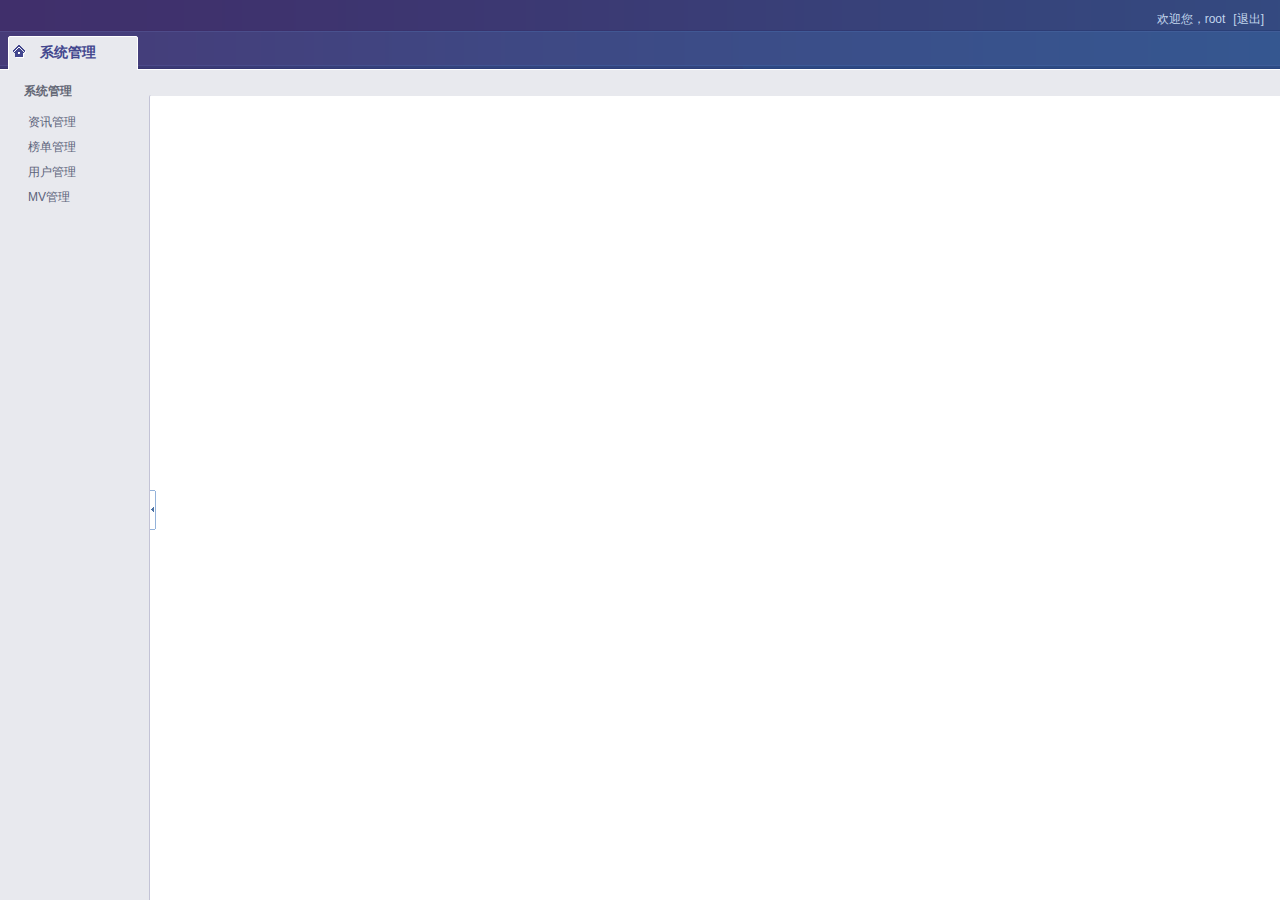
<file: target/m2e-wtp/web-resources/sys/index.html>
<!DOCTYPE HTML>
<html>
<head>
    <title>后台管理系统</title>
    <meta http-equiv="Content-Type" content="text/html; charset=utf-8" />
    <link href="assets/css/dpl-min.css" rel="stylesheet" type="text/css" />
    <link href="assets/css/bui-min.css" rel="stylesheet" type="text/css" />
    <link href="assets/css/main-min.css" rel="stylesheet" type="text/css" />
</head>
<body>

<div class="header">

    <div class="dl-title">
        <!--<img src="/chinapost/Public/assets/img/top.png">-->
    </div>

    <div class="dl-log">欢迎您，<span class="dl-log-user">root</span><a href="/chinapost/index.php?m=Public&a=logout" title="退出系统" class="dl-log-quit">[退出]</a>
    </div>
</div>
<div class="content">
    <div class="dl-main-nav">
        <div class="dl-inform"><div class="dl-inform-title"><s class="dl-inform-icon dl-up"></s></div></div>
        <ul id="J_Nav"  class="nav-list ks-clear">
            <li class="nav-item dl-selected"><div class="nav-item-inner nav-home">系统管理</div></li>		

        </ul>
    </div>
    <ul id="J_NavContent" class="dl-tab-conten">

    </ul>
</div>
<script type="text/javascript" src="assets/js/jquery-1.8.1.min.js"></script>
<script type="text/javascript" src="assets/js/bui-min.js"></script>
<script type="text/javascript" src="assets/js/common/main-min.js"></script>
<script type="text/javascript" src="assets/js/config-min.js"></script>
<script>
    BUI.use('common/main',function(){
        var config = [{id:'1',menu:[{text:'系统管理',items:[{id:'12',text:'资讯管理',href:'Node/index.html'},{id:'3',text:'榜单管理',href:'Role/index.html'},{id:'4',text:'用户管理',href:'UserServlet?type=list'},{id:'6',text:'MV管理',href:'Menu/index.html'}]}]},{id:'7',homePage : '9',menu:[{text:'业务管理',items:[{id:'9',text:'查询业务',href:'Node/index.html'}]}]}];
        new PageUtil.MainPage({
            modulesConfig : config
        });
    });
</script>
</body>
</html>
</file>
<file: target/m2e-wtp/web-resources/sys/assets/css/bui-min.css>
.clearfix{*zoom:1;}.clearfix:before,.clearfix:after{display:table;content:"";}.clearfix:after{clear:both;}.hide-text{overflow:hidden;text-indent:100%;white-space:nowrap;}.input-block-level{display:block;width:100%;min-height:28px;-webkit-box-sizing:border-box;-moz-box-sizing:border-box;-ms-box-sizing:border-box;box-sizing:border-box;}.bui-menu{list-style:none;margin:0;}.bui-menu .bui-menu-item{cursor:pointer;}.bui-side-menu{height:100%;text-align:left;overflow-y:auto;overflow-x:hidden;padding:0 3px;}.bui-side-menu .bui-menu-title,.bui-side-menu .bui-menu-title s,.bui-side-menu .menu-second a,.bui-side-menu .menu-second em{background:url("http://img04.taobaocdn.com/tps/i4/T1GgTxXm4qXXaGyjny-500-188.png") -9999px -9999px no-repeat;}.bui-side-menu a{color:#5c637b;outline:none;}.bui-side-menu a:hover{color:#414da7;text-decoration:none;}.bui-side-menu a:active{color:#5c637b;}.bui-side-menu .bui-menu-item-collapsed .bui-menu{display:none;}.bui-side-menu .bui-menu-item-collapsed .bui-menu-title s{background-position:0 -30px;}.bui-side-menu .menu-second{padding-top:1px;outline:0;}.bui-side-menu .menu-second .bui-menu{margin-top:5px;}.bui-side-menu .menu-second .bui-menu-item{outline:0;line-height:20px;}.bui-side-menu .menu-second .bui-menu-item a{height:20px;text-indent:24px;overflow:hidden;margin-bottom:5px;display:block;}.bui-side-menu .menu-second .bui-menu-item a em{display:block;margin:0 1px;font-style:normal;text-align:left;overflow:hidden;height:19px;line-height:22px;cursor:pointer;_line-height:20px;}.bui-side-menu .menu-second .bui-menu-item-selected a{color:#fff;background-position:0 -130px;}.bui-side-menu .menu-second .bui-menu-item-selected a em{background-position:right -100px;}.bui-side-menu .bui-menu-title-text{float:left;overflow:hidden;height:14px;line-height:14px;display:block;_margin-top:-2px;}.bui-side-menu .bui-menu-title{margin:0 1px;background-position:0 15px;height:17px;color:#636775;font-weight:bold;overflow:hidden;line-height:25px;vertical-align:middle;padding:8px 0 5px 5px;}.bui-side-menu .bui-menu-title s{width:10px;height:10px;overflow:hidden;display:block;float:left;margin-right:5px;margin-top:1px;background-position:0 -71px;}.bui-pop-menu{border:1px solid #c3c3d6;background-color:#fff;padding:2px 0;}.bui-pop-menu .bui-menu-item{padding:3px 15px;}.bui-pop-menu .bui-menu-item-hover{background-color:#36c;color:#fff;}.bui-context-menu{position:absolute;border:1px solid #c3c3d6;background-color:#e8e9ef;padding:2px;z-index:1100;background:url("http://img04.taobaocdn.com/tps/i4/T1J_T4XjRfXXaZ8J6X-2-340.gif") repeat-y 28px 0 #e8e9ef;}.bui-context-menu .bui-menu-item{white-space:nowrap;overflow:hidden;position:relative;padding:0;}.bui-context-menu .bui-menu-item .x-caret{position:absolute;right:10px;top:10px;}.bui-context-menu .bui-menu-item-sparator{border-top:1px solid #c3c3d6;height:1px;background-color:white;margin-left:27px;}.bui-context-menu .bui-menu-item-link{cursor:default;display:block;*zoom:1;width:134px;height:24px;margin:1px;padding:0 2px;text-decoration:none;border:1px solid transparent;_border-color:tomato;_filter:chroma(color=#ff6347);}.bui-context-menu .bui-menu-item-icon{display:inline-block;*display:inline;*zoom:1;width:16px;height:16px;margin:0 11px 0 2px;border:0 solid white;}.bui-context-menu .bui-menu-item-hover{background-color:#e8e9ef;}.bui-context-menu .bui-menu-item-open .bui-menu-item-link,.bui-context-menu .bui-menu-item-hover .bui-menu-item-link{background-color:#E0E6FC;border:1px solid #A9B9F5;-webkit-border-radius:2px;-moz-border-radius:2px;border-radius:2px;cursor:pointer;overflow:hidden;}.bui-context-menu .bui-menu-item-text{color:#333;font-size:11px;_font-size:12px;line-height:20px;*zoom:1;}.bui-context-menu .bui-menu-item-disabled{outline:none;}.bui-context-menu .bui-menu-item-disabled .bui-menu-item-text{color:#999;}.bui-context-menu .bui-menu-item-disabled .bui-menu-item-icon{opacity:.5;filter:alpha(opacity=50);}.button-tabs .bui-tab-item-selected{color:#fff;font-weight:bold;background-color:#6c8ffc;background-image:-moz-linear-gradient(top,#6c9dfc,#6c79fc);background-image:-ms-linear-gradient(top,#6c9dfc,#6c79fc);background-image:-webkit-gradient(linear,0 0,0 100%,from(#6c9dfc),to(#6c79fc));background-image:-webkit-linear-gradient(top,#6c9dfc,#6c79fc);background-image:-o-linear-gradient(top,#6c9dfc,#6c79fc);background-image:linear-gradient(top,#6c9dfc,#6c79fc);background-repeat:repeat-x;filter:progid:DXImageTransform.Microsoft.gradient(startColorstr='#6c9dfc',endColorstr='#6c79fc',GradientType=0);border-color:#6c79fc #6c79fc #2135fa;border-color:rgba(0,0,0,0.1) rgba(0,0,0,0.1) rgba(0,0,0,0.25);border:1px solid #5984de;}.button-tabs .bui-tab-item-selected:hover,.button-tabs .bui-tab-item-selected:active,.button-tabs .bui-tab-item-selected.active,.button-tabs .bui-tab-item-selected.disabled{background-color:#6c79fc;}.button-tabs .bui-tab-item-selected[disabled]{background-color:#6c79fc;}.button-tabs .bui-tab-item-selected:active,.button-tabs .bui-tab-item-selected.active{background-color:#3a4bfb \9;}.nav-tabs .bui-tab-item{border:1px solid #c3c3d6;border-bottom-color:transparent;margin-bottom:-1px;margin-right:3px;}.nav-tabs .bui-tab-item-text,.nav-tabs a{padding:5px 15px;background-color:#eee;position:relative;display:inline-block;*display:inline;*zoom:1;}.nav-tabs .bui-tab-item-selected{background-color:#fff;-webkit-border-radius:2px 2px 0 0;-moz-border-radius:2px 2px 0 0;border-radius:2px 2px 0 0;}.nav-tabs .bui-tab-item-selected .bui-tab-item-text,.nav-tabs .bui-tab-item-selected a{background-color:#fff;position:relative;border-bottom:-1px;z-index:10;}.link-tabs .bui-tab-item-selected a{color:#36c;}.tab-nav-bar,.tab-nav-arrow,.tab-nav-wrapper,.tab-nav-inner,.bui-nav-tab-item,.tab-item-close{background:url("http://img03.taobaocdn.com/tps/i3/T1SLHBXaXmXXXF.Nbe-140-120.gif") -9999px -9999px no-repeat;}.tab-nav-bar{position:relative;width:100%;z-index:1;overflow:hidden;height:21px;background-position:0 20px;background-repeat:repeat-x;}.tab-content-container{width:100%;}.tab-content-container iframe{border:none;}.tab-content{height:100%;}.tab-nav-arrow{display:block;position:absolute;text-decoration:none;overflow:hidden;width:13px;height:13px;text-indent:-99px;top:4px;}.arrow-left{background-position:0 -60px;left:5px;}.arrow-left-active .arrow-left{background-position:-40px -60px;cursor:pointer;}.arrow-right{background-position:-20px -60px;right:5px;}.arrow-right-active .arrow-right{background-position:-100px -60px;cursor:pointer;}.tab-nav-wrapper{margin:0 23px;background-position:0 -100px;background-repeat:repeat-x;}.tab-nav-inner{background-position:0 20px;background-repeat:repeat-x;background-color:#e2eaf4;margin:0 2px;overflow:hidden;position:relative;}.tab-nav-list{position:relative;left:0;padding:0;margin:0;*zoom:1;}.tab-nav-list:before,.tab-nav-list:after{display:table;content:"";}.tab-nav-list:after{clear:both;}.bui-nav-tab-item{background-position:0 -4px;color:#263e74;float:left;width:87px;height:21px;margin-right:-12px;position:relative;cursor:pointer;padding:0 33px 0 20px;z-index:1;overflow:hidden;}.tab-item-title{cursor:pointer;}.tab-nav-actived{background-position:0 -29px;z-index:2;}.tab-item-close{display:block;position:absolute;text-decoration:none;overflow:hidden;cursor:pointer;width:13px;height:13px;text-indent:-99px;top:4px;right:17px;background-position:0 -80px;}.tab-item-close:hover{background-position:-20px -80px;}.bui-select-list{border:1px solid #c3c3d6;background-color:#fff;overflow:auto;}.bui-select-list .bui-list-item{padding:2px 4px 2px 8px;-webkit-user-select:none;-moz-user-select:none;-o-user-select:none;user-select:none;cursor:pointer;border:1px solid #fff;-webkit-border-radius:3px;-moz-border-radius:3px;border-radius:3px;margin:1px;padding-left:8px;*zoom:1;}.bui-select-list .bui-list-item-hover{background:#dee5ff;border:1px solid #ccd7ff;}.bui-select-list .bui-list-item-selected{background:#ccd7ff;border:1px solid #99afff;}.bui-select-list .bui-list-item-disabled{background:none;color:#ccc;cursor:default;}.bui-select-list .bui-list-item-disabled a{color:#ccc;cursor:default;}.bui-select-list .bui-list-item-disabled a:hover{text-decoration:none;}.bui-select{display:inline-block;*display:inline;*zoom:1;}.bui-select .bui-select-input{_border:1px solid #c3c3d6;border-right:none;vertical-align:middle;outline:none;_height:22px;_padding:1px 4px;width:118px;}.bui-select .x-icon{vertical-align:middle;cursor:pointer;height:20px;width:20px;-webkit-border-radius:0;-moz-border-radius:0;border-radius:0;}.bui-select .x-caret{vertical-align:middle;}.bui-overlay{position:absolute;left:-9999px;top:-9999px;}.bui-dialog{background-color:#fff;border:1px solid #c3c3d6;-webkit-border-radius:2px;-moz-border-radius:2px;border-radius:2px;-webkit-box-shadow:inset 0 0 0 1px #fff;-moz-box-shadow:inset 0 0 0 1px #fff;box-shadow:inset 0 0 0 1px #fff;position:absolute;background-color:#e8e9ef;z-index:1070;}.bui-picker{z-index:1200;}.bui-dialog .bui-contentbox{background-color:#e8e9ef;margin:1px;}.bui-dialog .bui-stdmod-header{height:22px;line-height:22px;font-size:12px;font-weight:bold;padding-left:4px;color:#333;cursor:move;-webkit-user-select:none;-moz-user-select:none;-o-user-select:none;user-select:none;}.bui-dialog .bui-stdmod-body{background-color:#fff;border:1px solid #c3c3d6;margin:0 4px;padding:20px;}.bui-dialog .bui-stdmod-footer{margin:4px 0;text-align:center;-webkit-user-select:none;-moz-user-select:none;-o-user-select:none;user-select:none;}.bui-dialog .bui-stdmod-footer .button{margin-right:15px;vertical-align:baseline;}.bui-dialog .bui-stdmod-footer .button:last-child{margin-right:0;}.bui-dialog a.bui-ext-close{position:absolute;right:6px;top:4px;width:16px;height:16px;text-decoration:none;outline:none;overflow:hidden;cursor:pointer;text-decoration:none;z-index:1;}.bui-dialog .bui-ext-close-x{display:block;font-size:17px;*font-size:16px;height:14px;width:14px;line-height:14px;cursor:pointer;-webkit-border-radius:2px;-moz-border-radius:2px;border-radius:2px;}.bui-message{padding-bottom:10px;}.bui-message .bui-stdmod-body{padding:0 35px 20px;background-color:transparent;border:none;}.bui-message .bui-stdmod-body .x-icon{float:left;}.bui-message .bui-message-content{margin:5px 0 0 40px;line-height:24px;font-weight:bold;font-size:14px;}.bui-message .bui-message-content p{font-weight:normal;}.bui-pagingbar button,.bui-pagingbar .bui-bar-item-button,.bui-pagingbar .bui-pb-page{background:url("http://img03.taobaocdn.com/tps/i3/T1k1v5XhNdXXb0_tkB-191-450.gif") no-repeat -999px -999px transparent;overflow:hidden;}.bui-pagingbar button{height:16px;width:16px;margin:0;text-indent:-100px;*text-indent:0;*font-size:0;border:none;overfow:hidden;}.bui-pagingbar .bui-button-disabled{opacity:1;filter:alpha(opacity=100);}.bui-pagingbar .bui-pb-first button{background-position:3px 2px;}.bui-pagingbar .bui-pb-first .bui-button-disabled{background-position:3px -18px;}.bui-pagingbar .bui-pb-prev button{background-position:-57px 2px;}.bui-pagingbar .bui-pb-prev .bui-button-disabled{background-position:-57px -18px;}.bui-pagingbar .bui-pb-next button{background-position:-37px 2px;}.bui-pagingbar .bui-pb-next .bui-button-disabled{background-position:-37px -18px;}.bui-pagingbar .bui-pb-last button{background-position:-17px 2px;}.bui-pagingbar .bui-pb-last .bui-button-disabled{background-position:-17px -18px;}.bui-pagingbar .bui-bar-item{outline:none;margin:0 2px;vertical-align:middle;}.bui-pagingbar .bui-bar-item-button{padding:1px;}.bui-pagingbar .bui-bar-item-button-hover{background-position:-130px 2px;}.bui-pagingbar .bui-bar-item-button-disabled{background-position:-999px -999px;}.bui-pagingbar .bui-pb-page{color:#9d261d;font:11px tahoma,arial,verdana,sans-serif;height:14px;margin:0;width:20px;vertical-align:baseline;*vertical-align:middle;background-color:white;padding:0 2px;}.bui-pagingbar .bui-bar-item-text{vertical-align:middle;}.bui-pagingbar .bui-pb-skip{background-position:-999px -999px;}.bui-pagingbar .bui-pb-skip button{text-indent:0;background-position:-80px -20px;height:20px;font-size:11px;width:41px;}.bui-pagingbar .bui-pb-skip button:hover{background-position:-150px -20px;}.bui-pagingbar .bui-bar-item-separator{margin:0 5px;}.pagination .bui-bar-item{float:left;margin:0;}.pagination .disabled{_background-color:#fff;}.pagination .disabled a:hover{text-decoration:none;}.bar-btn-add,.bar-btn-del,.bar-btn-edit,.bar-btn-close,.bar-btn-import,.bar-btn-export,.bar-btn-save,.bar-btn-create,.bui-bar-item-separator{background:url("http://img03.taobaocdn.com/tps/i3/T1k1v5XhNdXXb0_tkB-191-450.gif") no-repeat -999px -999px transparent;}.bui-bar-item-separator{height:14px;margin:0 3px 0 2px;width:2px;background-position:-80px 0;vertical-align:middle;}.bui-grid-button-bar{float:left;}.bui-grid-button-bar .bui-bar-item{margin-right:10px;}.bui-grid-button-bar .bar-btn-add,.bui-grid-button-bar .bar-btn-edit,.bui-grid-button-bar .bar-btn-del,.bui-grid-button-bar .bar-btn-close,.bui-grid-button-bar .bar-btn-import,.bui-grid-button-bar .bar-btn-export,.bui-grid-button-bar .bar-btn-save,.bui-grid-button-bar .bar-btn-create{padding-left:18px;}.bui-grid-button-bar .bar-btn-edit{background-position:2px -307px;}.bui-grid-button-bar .bar-btn-add{background-position:-48px -137px;}.bui-grid-button-bar .bar-btn-del{background-position:2px -247px;}.bui-grid-button-bar .bar-btn-close{background-position:-48px -157px;}.bui-grid-button-bar .bar-btn-import{background-position:2px -187px;}.bui-grid-button-bar .bar-btn-export{background-position:2px -217px;}.bui-grid-button-bar .bar-btn-save{background-position:2px -277px;}.bui-grid-button-bar .bar-btn-create{background-position:2px -307px;}.bui-grid-button-bar .button-small [class^="icon-"]{margin:-2px 2px 0 -5px;}.bui-grid-table .sort-asc .bui-grid-sort-icon,.bui-grid-table .sort-desc .bui-grid-sort-icon,.bui-grid-table .bui-grid-hd-menu-trigger,.bui-grid-table .bui-grid-cascade-icon{background-image:url("http://img03.taobaocdn.com/tps/i3/T1k1v5XhNdXXb0_tkB-191-450.gif");background-repeat:no-repeat;}.bui-simple-grid .bui-grid-table{border:1px solid #ddd;}.bui-grid-header{border-top:1px solid #ddd;height:25px;}.bui-grid-body,.bui-grid-height .bui-grid-body .bui-grid-table{border-bottom:1px solid #ddd;}.bui-grid-body,.bui-grid-header{border-right:1px solid #ddd;border-left:1px solid #ddd;}.bui-grid-header{overflow:hidden;*position:relative;}.bui-grid-header .table{margin:0;}.bui-grid-header .bui-grid-table{*position:absolute;*top:0;*left:0;*z-index:100;}.bui-grid-table{width:100%;table-layout:fixed;border-collapse:separate;}.bui-grid,.bui-simple-grid{background-color:#fff;}.bui-grid th.left,.bui-simple-grid th.left,.bui-grid td.left,.bui-simple-grid td.left{text-align:left;}.bui-grid th.right,.bui-simple-grid th.right,.bui-grid td.right,.bui-simple-grid td.right{text-align:right;}.bui-grid th.center,.bui-simple-grid th.center,.bui-grid td.center,.bui-simple-grid td.center{text-align:center;}.bui-grid-border .bui-grid-hd,.bui-grid-border .bui-grid-cell,.bui-grid-border .bui-grid-header-row td{border-left:1px solid #c5c5c5;}.bui-grid-border .bui-grid-cell-empty,.bui-grid-border .bui-grid-hd-empty{border-left:none;}.bui-grid-header-row td,.bui-grid-header-row th{padding:0;margin:0;}th.bui-grid-hd-empty,td.bui-grid-cell-empty{padding:0;margin:0;border-left:none;}.bui-grid-table .bui-grid-hd{border-bottom:1px solid #c5c5c5;text-align:left;cursor:default;}.bui-grid-table tr td:first-child,.bui-grid-table tr th:first-child{border-left-width:0;}.bui-grid-table .bui-grid-hd-inner{background-color:#f4f4f4;background-image:-moz-linear-gradient(top,#fff,#e4e4e4);background-image:-ms-linear-gradient(top,#fff,#e4e4e4);background-image:-webkit-gradient(linear,0 0,0 100%,from(#fff),to(#e4e4e4));background-image:-webkit-linear-gradient(top,#fff,#e4e4e4);background-image:-o-linear-gradient(top,#fff,#e4e4e4);background-image:linear-gradient(top,#fff,#e4e4e4);background-repeat:repeat-x;filter:progid:DXImageTransform.Microsoft.gradient(startColorstr='#ffffff',endColorstr='#e4e4e4',GradientType=0);}.bui-grid-table .bui-grid-hd-inner{height:24px;overflow:hidden;font-weight:normal;background-position:0 0;position:relative;}.bui-grid-table .bui-grid-hd-title{line-height:22px;font-size:12px;padding:0 4px 0 4px;}.bui-grid-table .bui-grid-sort-icon{display:inline-block;*display:inline;*zoom:1;height:15px;width:15px;}.bui-grid-table .bui-grid-hd-menu-trigger{cursor:pointer;display:none;position:absolute;right:0;top:0;width:14px;height:24px;background-position:0 -140px;}.bui-grid-table th.sortable{cursor:pointer;}.bui-grid-table .bui-grid-hd-hover .bui-grid-hd-inner,.bui-grid-table .bui-grid-hd-open .bui-grid-hd-inner{background-color:#e0e6fc;background-image:-moz-linear-gradient(top,#e0e6fc,#e0e6fc);background-image:-ms-linear-gradient(top,#e0e6fc,#e0e6fc);background-image:-webkit-gradient(linear,0 0,0 100%,from(#e0e6fc),to(#e0e6fc));background-image:-webkit-linear-gradient(top,#e0e6fc,#e0e6fc);background-image:-o-linear-gradient(top,#e0e6fc,#e0e6fc);background-image:linear-gradient(top,#e0e6fc,#e0e6fc);background-repeat:repeat-x;filter:progid:DXImageTransform.Microsoft.gradient(startColorstr='#e0e6fc',endColorstr='#e0e6fc',GradientType=0);}.bui-grid-table .bui-grid-hd-hover .bui-grid-hd-menu-trigger,.bui-grid-table .bui-grid-hd-open .bui-grid-hd-menu-trigger{display:block;}.bui-grid-table .sort-asc .bui-grid-sort-icon{background-position:5px -52px;}.bui-grid-table .sort-asc:hover .bui-grid-sort-icon{background-position:5px -92px;}.bui-grid-table .sort-desc .bui-grid-sort-icon{background-position:5px -72px;}.bui-grid-table .sort-desc:hover .bui-grid-sort-icon{background-position:5px -112px;}.bui-grid-table .grid-header-checked-column,.bui-grid-table .bui-grid-row-checked-column{text-align:center;width:30px;vertical-align:middle;border-left-width:0;}.bui-grid-table .grid-header-checked-column .bui-grid-hd-inner,.bui-grid-table .bui-grid-row-checked-column .bui-grid-cell-inner{width:30px;}.bui-grid-table .bui-grid-cell{overflow:hidden;border-top:1px solid #ededed;position:relative;}.bui-grid-table .bui-grid-cell-empty{border-top:1px solid #ededed;}.bui-grid-table .bui-grid-body .bui-grid-row-first td{border-top:none;}.bui-grid-table .bui-grid-body .bui-grid-table{border-bottom:1px solid #ededed;}.bui-grid-table .bui-grid-header-row .bui-grid-cell-empty{line-height:0;border:none;}.bui-grid-table .bui-grid-cell-inner{padding:2px 0;position:relative;overflow:hidden;}.bui-grid-table .bui-grid-cell-text{padding:0 4px;display:block;min-height:20px;min-width:25px;_height:20px;}.bui-grid-table .bui-grid-error-cell .bui-grid-cell-text{padding-right:20px;}.bui-grid-table .bui-grid-error-cell{position:relative;}.bui-grid-table .bui-grid-cell,.bui-grid-table .bui-grid-cell-empty{word-break:break-all;word-wrap:break-word;}.bui-grid-table .grid-command{color:#36c;cursor:pointer;display:inline-block;margin-right:5px;}.bui-grid-table .grid-command:hover{color:#f60;}.bui-grid-table .grid-command.disable{color:#ccc;}td.bui-grid-cell-empty{height:0;line-height:0;}.bui-grid-height .bui-grid-body{overflow-x:auto;overflow-y:scroll;position:relative;}.bui-grid-strip .bui-grid-row-odd{background-color:#fff;}.bui-grid-strip .bui-grid-row-even{background-color:#fafafa;}.bui-simple-grid .bui-grid-table .bui-grid-row-hover,.bui-grid .bui-grid-table .bui-grid-row-hover{background-color:#dee5ff;}.bui-simple-grid .bui-grid-table .bui-grid-row-selected,.bui-grid .bui-grid-table .bui-grid-row-selected{background-color:#ccd7ff;}.bui-grid .bui-pagingbar{float:right;margin-top:3px;}.bui-grid-tbar,.bui-grid-bbar{*zoom:1;}.bui-grid-tbar:before,.bui-grid-bbar:before,.bui-grid-tbar:after,.bui-grid-bbar:after{display:table;content:"";}.bui-grid-tbar:after,.bui-grid-bbar:after{clear:both;}.bui-grid-tbar{height:34px;line-height:34px;}.bui-grid-bbar{background-color:#f4f4f4;background-image:-moz-linear-gradient(top,#fff,#e4e4e4);background-image:-ms-linear-gradient(top,#fff,#e4e4e4);background-image:-webkit-gradient(linear,0 0,0 100%,from(#fff),to(#e4e4e4));background-image:-webkit-linear-gradient(top,#fff,#e4e4e4);background-image:-o-linear-gradient(top,#fff,#e4e4e4);background-image:linear-gradient(top,#fff,#e4e4e4);background-repeat:repeat-x;filter:progid:DXImageTransform.Microsoft.gradient(startColorstr='#ffffff',endColorstr='#e4e4e4',GradientType=0);border:1px solid #ddd;border-top:none;}.bui-grid-radio-container,.bui-grid-checkBox-container{text-align:center;}.bui-grid .x-grid-checkbox{background:url("http://img04.taobaocdn.com/tps/i4/T1YTNJFadfXXX6DYsb-100-100.gif") no-repeat 0 3px transparent;width:13px;height:20px;display:inline-block;*display:inline;*zoom:1;}.x-grid-checkbox:hover{background-position:-16px 3px;}.bui-grid-row-selected .x-grid-checkbox,.checked .x-grid-checkbox{background-position:0 -18px;}.bui-grid-row-disabled .x-grid-checkbox{background-position:-48px 3px;}.bui-grid-row-selected.bui-grid-row-disabled .x-grid-checkbox{background-position:-48px -18px;}.bui-grid-cascade{vertical-align:middle;}.bui-grid-cascade-icon{cursor:pointer;display:inline-block;*display:inline;*zoom:1;height:10px;width:10px;background-position:0 -440px;}.bui-grid-cascade-expand .bui-grid-cascade-icon{background-position:-30px -440px;}.bui-grid-cascade-collapse{display:none;}.grid-column-menu .bui-menu-item-selected .icon{background-position:-144px -72px;}.bui-grid-cell-error{position:absolute;right:10px;top:6px;}.bui-grid-header .table{height:auto;}.bui-grid-summary-row{font-weight:bold;}.bui-grid-summary-row:first-child td{border-top:1px solid #c5c5c5;}.lp-ext-mask,.lp-el-mask,.bui-ext-mask{height:100%;left:0;opacity:.25;filter:alpha(opacity=25);position:absolute;top:0;width:100%;z-index:1040;background-color:#333;}.x-masked SELECT{_visibility:hidden;}.x-masked .bui-dialog SELECT{_visibility:visible;}.x-masked-relative{position:relative!important;}.lp-el-mask-msg,.bui-ext-mask-msg{background:none repeat-x scroll 0 -16px #e8e9ef;border:1px solid #c3c3d6;left:0;padding:2px;position:absolute;top:0;z-index:1050;}.lp-el-mask-msg div{border:1px solid;cursor:wait;padding:5px 10px;background-color:#fff;border-color:#c3c3d6;color:#333;}.x-mask-loading div{background:none no-repeat scroll 5px 5px #fff;line-height:16px;padding:5px 10px 5px 25px;background-image:url("http://img01.taobaocdn.com/tps/i1/T1BHtLFbFdXXaHNz_X-16-16.gif");}.node-info-container,.node-title-container{position:absolute;}.node-info-container{border:1px dashed #c3c3d6;padding:5px;line-height:14px;font-size:11px;z-index:10;opacity:.9;filter:alpha(opacity=90);background-color:#fff;}.node-info-container li{line-height:14px;}.node-info-container .bui-caret{position:absolute;top:-7px;*top:-12px;left:2px;}.node-info-container .table{border:1px solid #c3c3d6;border-left:0;border-bottom:0;border-collapse:separate;border-spacing:0;}.node-info-container .table td,.node-info-container .table th{border-left:1px solid #c3c3d6;border-bottom:1px solid #c3c3d6;}.node-info-container-selected{z-index:11;}.node-pos-top .bui-caret{top:auto;left:auto;bottom:-7px;left:2px;}input.bui-form-field-error,textarea.bui-form-field-error,.bui-form-field-error input[type="text"]{border:1px dotted red;}.x-field-error{margin-left:5px;}.x-field-error .x-field-error-text{padding-left:5px;color:#fe0000;}.bui-form-field-disabled.calendar{background-color:#ebebe4;}.bui-form-tip-container{position:relative;}.bui-form-tip{padding-left:5px;color:#999;}.bui-form-tip .tip-text{margin-left:5px;*white-space:nowrap;}.bui-form-tip .icon{opacity:.5;filter:alpha(opacity=50);}.calendar{background:url("http://img04.taobaocdn.com/tps/i4/T1kBv5XbRbXXb.nqL4-200-300.gif") no-repeat right -130px #fff;}.bui-calendar{border:1px solid #c3c3d6;background-color:#fff;position:relative;}.x-datepicker-arrow .icon{margin-top:2px;*overflow:hidden;}.x-datepicker-arrow .icon-caret-right{margin-left:2px;}.x-datepicker-header{position:relative;height:26px;line-height:26px;background-color:#36c;}.x-datepicker-month{text-align:center;}.month-text-container{display:inline-block;*display:inline;*zoom:1;cursor:pointer;font-weight:bold;color:#fff;}.month-text-container .bui-caret{border-top-color:#fff;margin-left:5px;}.x-datepicker-arrow{line-height:14px;text-align:center;display:inline-block;cursor:pointer;}.x-datepicker-prev,.x-datepicker-next{position:absolute;top:5px;width:14px;height:14px;border:1px solid #3340cc;}.x-datepicker-prev{left:5px;}.x-datepicker-next{right:5px;}.bui-calendar-panel{outline:none;}table.x-datepicker-inner{width:100%;table-layout:fixed;}.x-datepicker-inner,.x-datepicker-inner td,.x-datepicker-inner th{border-collapse:separate;}table.x-datepicker-inner tr{height:20px;}table.x-datepicker-inner th{width:25px;height:19px;padding:0;color:#333;font:normal 10px tahoma,arial,verdana,sans-serif;text-align:right;background-color:#f4f4f4;background-image:-moz-linear-gradient(top,#fff,#e4e4e4);background-image:-ms-linear-gradient(top,#fff,#e4e4e4);background-image:-webkit-gradient(linear,0 0,0 100%,from(#fff),to(#e4e4e4));background-image:-webkit-linear-gradient(top,#fff,#e4e4e4);background-image:-o-linear-gradient(top,#fff,#e4e4e4);background-image:linear-gradient(top,#fff,#e4e4e4);background-repeat:repeat-x;filter:progid:DXImageTransform.Microsoft.gradient(startColorstr='#ffffff',endColorstr='#e4e4e4',GradientType=0);border-bottom:1px solid #c3c3d6;cursor:default;}table.x-datepicker-inner th span{display:block;padding-right:7px;}.x-datepicker-date{border:1px solid;height:17px;border-color:white;text-align:right;padding:0;}.x-datepicker-date a{outline:none;padding-right:4px;display:block;zoom:1;font:normal 11px tahoma,arial,verdana,sans-serif;color:#333;text-decoration:none;text-align:right;border:1px solid #fff;}.x-datepicker-prevday a,.x-datepicker-nextday a,.x-datepicker-disabled a{text-decoration:none!important;color:#aaa;}.x-datepicker-date a:hover{text-decoration:none!important;color:#333;background-color:#dee5ff;border:1px solid #ccd7ff;-webkit-border-radius:3px;-moz-border-radius:3px;border-radius:3px;}.x-datepicker-today a{border:1px solid;color:#36c;border:1px solid #99afff;-webkit-border-radius:3px;-moz-border-radius:3px;border-radius:3px;}.x-datepicker-active{cursor:pointer;color:#333;}.x-datepicker-disabled a:hover{color:#aaa;border-color:#fff;background:none;}.x-datepicker-selected a{background:repeat-x left top;background-color:#ccd7ff;border:1px solid #99afff;-webkit-border-radius:3px;-moz-border-radius:3px;border-radius:3px;}input.x-datepicker-time{width:15px;height:15px;cursor:pointer;}.x-datepicker-second{margin-right:5px;}.bui-calendar-footer,.x-monthpicker-footer{height:30px;line-height:30px;border-top:1px solid #c3c3d6;text-align:center;background-color:#f4f4f4;background-image:-moz-linear-gradient(top,#fff,#e4e4e4);background-image:-ms-linear-gradient(top,#fff,#e4e4e4);background-image:-webkit-gradient(linear,0 0,0 100%,from(#fff),to(#e4e4e4));background-image:-webkit-linear-gradient(top,#fff,#e4e4e4);background-image:-o-linear-gradient(top,#fff,#e4e4e4);background-image:linear-gradient(top,#fff,#e4e4e4);background-repeat:repeat-x;filter:progid:DXImageTransform.Microsoft.gradient(startColorstr='#ffffff',endColorstr='#e4e4e4',GradientType=0);}.bui-calendar-footer .button,.x-monthpicker-footer .button{margin-right:10px;}.bui-calendar-footer button.last,.x-monthpicker-footer button.last{margin-right:0;}.bui-calendar-footer .bui-bar-item-button,.x-monthpicker-footer .bui-bar-item-button{*margin-top:4px;}.bui-monthpicker,.x-monthpicker{border:1px solid #c3c3d6;position:absolute;background-color:#fff;top:0;left:0;}.bui-calendar .bui-monthpicker{top:-1px;left:-1px;}.x-monthpicker-yearnav .icon{margin-top:2px;*margin-left:2px;*overflow:hidden;}.x-monthpicker-months,.x-monthpicker-years{height:167px;width:88px;}.x-monthpicker-months{float:left;border-right:1px solid #c3c3d6;width:87px;}.x-monthpicker-years{margin-left:88px;}.x-monthpicker-item,.x-timepicker .bui-list-item{float:left;margin:4px 0 5px 0;font:normal 11px tahoma,arial,verdana,sans-serif;text-align:center;vertical-align:middle;height:18px;width:43px;border:0 none;}.x-monthpicker-item a,.x-timepicker .bui-list-item a{display:block;margin:0 2px;text-decoration:none;color:#333;border:1px solid white;line-height:17px;}.x-monthpicker-item-selected a,.x-timepicker .bui-list-item-selected a{background-color:#ccd7ff;border:1px solid #99afff;-webkit-border-radius:3px;-moz-border-radius:3px;border-radius:3px;}.x-monthpicker-item-hover a,.x-timepicker .bui-list-item-hover a{color:black;background-color:#dee5ff;border:1px solid #ccd7ff;-webkit-border-radius:3px;-moz-border-radius:3px;border-radius:3px;}.x-monthpicker-yearnav{height:28px;}.x-monthpicker-yearnav .x-icon{margin:6px 12px 5px 13px;cursor:pointer;opacity:.7;filter:alpha(opacity=70);}.x-monthpicker-yearnav .x-icon:hover{opacity:.8;filter:alpha(opacity=80);}.x-timepicker{width:180px;background-color:#fff;border:1px solid #c3c3d6;border-bottom-color:#c3c3d6;}.x-timepicker ul{*zoom:1;}.x-timepicker ul:before,.x-timepicker ul:after{display:table;content:"";}.x-timepicker ul:after{clear:both;}.x-timepicker .bui-list-item{height:15px;width:20px;}.x-editor-tips{-webkit-border-radius:3px;-moz-border-radius:3px;border-radius:3px;border:1px solid #e5a098;background-color:#fff;padding:4px;}.bui-record-editor{padding:3px 0 3px 3px;border:1px solid #c3c3d6;background-color:white;}.bui-record-editor .button{*margin-top:5px;}.bui-record-editor .bui-bar{width:150px;position:absolute;left:40%;background-color:white;border:1px solid #c3c3d6;border-top:none;border-radius:0 0 3px 3px;bottom:-37px;}.bui-record-editor .bui-form-field{padding-right:3px;}.bui-record-editor .x-form-text{background-color:#fff;display:inline-block;height:18px;padding:1px 4px;border:1px solid #c3c3d6;}.bui-tree-list{border:1px solid #c3c3d6;overflow:auto;background-color:#fff;}.bui-tree-list ul{overflow:hidden;}.bui-tree-item{height:20px;cursor:pointer;}.bui-tree-item-hover{background-color:#dee5ff;}.bui-tree-item-selected{background-color:#ccd7ff;}.bui-tree-item-disabled{color:#ccc;}.x-tree-icon{display:inline-block;*display:inline;*zoom:1;vertical-align:top;height:20px;width:16px;}.x-tree-elbow-expander,.x-tree-elbow-dir,.x-tree-elbow-leaf,.x-tree-elbow-line,.x-tree-elbow,.x-tree-elbow-expander-end,.x-tree-elbow-end{background:url("http://img04.taobaocdn.com/tps/i4/T1rbpNFaJXXXbylH7R-80-100.gif") no-repeat -999px -999px transparent;}.x-tree-icon-checkbox{background:url("http://img04.taobaocdn.com/tps/i4/T1YTNJFadfXXX6DYsb-100-100.gif") no-repeat 0 0 transparent;}.x-tree-elbow-expander{background-position:0 0;}.bui-tree-item-expanded .x-tree-elbow-expander{background-position:-16px 0;}.x-tree-elbow-expander:hover{background-position:-32px 0;}.bui-tree-item-expanded .x-tree-elbow-expander:hover{background-position:-48px 0;}.x-tree-elbow-dir,.x-tree-elbow-leaf{margin:2px 3px 0 0;}.x-tree-elbow-dir{background-position:0 -80px;}.bui-tree-item-expanded .x-tree-elbow-dir{background-position:-20px -80px;}.x-tree-elbow-leaf{background-position:-40px -80px;}.x-tree-show-line .x-tree-elbow{background-position:0 -20px;}.x-tree-show-line .x-tree-elbow-end{background-position:-20px -20px;}.x-tree-show-line .x-tree-elbow-line{background-position:-40px -20px;}.x-tree-show-line .x-tree-elbow-expander,.x-tree-show-line .x-tree-elbow-expander:hover{background-position:-60px -40px;}.x-tree-show-line .x-tree-elbow-expander-end{background-position:-20px -40px;}.x-tree-show-line .bui-tree-item-expanded .x-tree-elbow-expander{background-position:-40px -40px;}.x-tree-show-line .bui-tree-item-expanded .x-tree-elbow-expander-end{background-position:0 -40px;}.bui-tree-list .bui-tree-item-loading .x-tree-elbow-expander{background:url("http://img01.taobaocdn.com/tps/i1/T1BHtLFbFdXXaHNz_X-16-16.gif") no-repeat 0 0 transparent;}.bui-tree-item-checked{font-style:italic;}.x-tree-icon-checkbox:hover{background-position:-16px 0;}.bui-tree-item-checked .x-tree-icon-checkbox{background-position:0 -20px;}.bui-tree-item-checked .x-tree-icon-checkbox:hover{background-position:-16px -20px;}.bui-tree-item-partial-checked .x-tree-icon-checkbox{background-position:0 -40px;}.bui-tree-item-partial-checked .x-tree-icon-checkbox:hover{background-position:-16px -40px;}.bui-tree-item-disabled .x-tree-icon-checkbox{background-position:-48px 0;}.bui-tree-item-checked.bui-tree-item-disabled .x-tree-icon-checkbox{background-position:-48px -20px;}.x-align-arrow,.x-align-arrow-inner{border:6px solid transparent;_border-color:tomato;_filter:chroma(color=#ff6347);position:absolute;}.x-align-top .x-align-arrow,.x-align-top-left .x-align-arrow,.x-align-top-right .x-align-arrow{border-top:8px solid #c3c3d6;bottom:-15px;}.x-align-top .x-align-arrow-inner,.x-align-top-left .x-align-arrow-inner,.x-align-top-right .x-align-arrow-inner{border-top:8px solid #fff;top:-9px;left:-6px;}.x-align-top .x-align-arrow,.x-align-bottom .x-align-arrow{left:50%;}.x-align-top-left .x-align-arrow,.x-align-bottom-left .x-align-arrow{left:10px;}.x-align-top-right .x-align-arrow,.x-align-bottom-right .x-align-arrow{right:10px;}.x-align-right .x-align-arrow{border-right:8px solid #c3c3d6;top:50%;left:-15px;}.x-align-right .x-align-arrow-inner{border-right:8px solid #fff;top:-6px;left:-4px;}.x-align-left .x-align-arrow{border-left:8px solid #c3c3d6;top:50%;right:-15px;}.x-align-left .x-align-arrow-inner{border-left:8px solid #fff;top:-6px;left:-9px;}.x-align-bottom .x-align-arrow,.x-align-bottom-left .x-align-arrow,.x-align-bottom-right .x-align-arrow{border-bottom:8px solid #c3c3d6;top:-15px;}.x-align-bottom .x-align-arrow-inner,.x-align-bottom-left .x-align-arrow-inner,.x-align-bottom-right .x-align-arrow-inner{border-bottom:8px solid #fff;top:-5px;left:-6px;}.tips[class^="x-align-top"] .x-align-arrow,.tips[class*=" x-align-top"] .x-align-arrow{border-top-color:#e5e5e5;}.tips[class^="x-align-top"] .x-align-arrow-inner,.tips[class*=" x-align-top"] .x-align-arrow-inner{border-top-color:#fafafa;}.tips.x-align-right .x-align-arrow{border-right-color:#e5e5e5;}.tips.x-align-right .x-align-arrow-inner{border-right-color:#fafafa;}.tips.x-align-left .x-align-arrow{border-left-color:#e5e5e5;}.tips.x-align-left .x-align-arrow-inner{border-left-color:#fafafa;}.tips[class^="x-align-bottom"] .x-align-arrow,.tips[class*=" x-align-bottom"] .x-align-arrow{border-bottom-color:#e5e5e5;}.tips[class^="x-align-bottom"] .x-align-arrow-inner,.tips[class*=" x-align-bottom"] .x-align-arrow-inner{border-bottom-color:#fafafa;}.tips-success[class^="x-align-top"] .x-align-arrow,.tips-success[class*=" x-align-top"] .x-align-arrow{border-top-color:#aae77f;}.tips-success[class^="x-align-top"] .x-align-arrow-inner,.tips-success[class*=" x-align-top"] .x-align-arrow-inner{border-top-color:#f0ffe5;}.tips-success.x-align-right .x-align-arrow{border-right-color:#aae77f;}.tips-success.x-align-right .x-align-arrow-inner{border-right-color:#f0ffe5;}.tips-success.x-align-left .x-align-arrow{border-left-color:#aae77f;}.tips-success.x-align-left .x-align-arrow-inner{border-left-color:#f0ffe5;}.tips-success[class^="x-align-bottom"] .x-align-arrow,.tips-success[class*=" x-align-bottom"] .x-align-arrow{border-bottom-color:#aae77f;}.tips-success[class^="x-align-bottom"] .x-align-arrow-inner,.tips-success[class*=" x-align-bottom"] .x-align-arrow-inner{border-bottom-color:#f0ffe5;}.tips-warning[class^="x-align-top"] .x-align-arrow,.tips-warning[class*=" x-align-top"] .x-align-arrow{border-top-color:#ffb2b2;}.tips-warning[class^="x-align-top"] .x-align-arrow-inner,.tips-warning[class*=" x-align-top"] .x-align-arrow-inner{border-top-color:#fff3f3;}.tips-warning.x-align-right .x-align-arrow{border-right-color:#ffb2b2;}.tips-warning.x-align-right .x-align-arrow-inner{border-right-color:#fff3f3;}.tips-warning.x-align-left .x-align-arrow{border-left-color:#ffb2b2;}.tips-warning.x-align-left .x-align-arrow-inner{border-left-color:#fff3f3;}.tips-warning[class^="x-align-bottom"] .x-align-arrow,.tips-warning[class*=" x-align-bottom"] .x-align-arrow{border-bottom-color:#ffb2b2;}.tips-warning[class^="x-align-bottom"] .x-align-arrow-inner,.tips-warning[class*=" x-align-bottom"] .x-align-arrow-inner{border-bottom-color:#fff3f3;}.tips-info[class^="x-align-top"] .x-align-arrow,.tips-info[class*=" x-align-top"] .x-align-arrow{border-top-color:#acd5ff;}.tips-info[class^="x-align-top"] .x-align-arrow-inner,.tips-info[class*=" x-align-top"] .x-align-arrow-inner{border-top-color:#e6f2ff;}.tips-info.x-align-right .x-align-arrow{border-right-color:#acd5ff;}.tips-info.x-align-right .x-align-arrow-inner{border-right-color:#e6f2ff;}.tips-info.x-align-left .x-align-arrow{border-left-color:#acd5ff;}.tips-info.x-align-left .x-align-arrow-inner{border-left-color:#e6f2ff;}.tips-info[class^="x-align-bottom"] .x-align-arrow,.tips-info[class*=" x-align-bottom"] .x-align-arrow{border-bottom-color:#acd5ff;}.tips-info[class^="x-align-bottom"] .x-align-arrow-inner,.tips-info[class*=" x-align-bottom"] .x-align-arrow-inner{border-bottom-color:#e6f2ff;}.tips-notice[class^="x-align-top"] .x-align-arrow,.tips-notice[class*=" x-align-top"] .x-align-arrow{border-top-color:#ffcc7f;}.tips-notice[class^="x-align-top"] .x-align-arrow-inner,.tips-notice[class*=" x-align-top"] .x-align-arrow-inner{border-top-color:#ffffe5;}.tips-notice.x-align-right .x-align-arrow{border-right-color:#ffcc7f;}.tips-notice.x-align-right .x-align-arrow-inner{border-right-color:#ffffe5;}.tips-notice.x-align-left .x-align-arrow{border-left-color:#ffcc7f;}.tips-notice.x-align-left .x-align-arrow-inner{border-left-color:#ffffe5;}.tips-notice[class^="x-align-bottom"] .x-align-arrow,.tips-notice[class*=" x-align-bottom"] .x-align-arrow{border-bottom-color:#ffcc7f;}.tips-notice[class^="x-align-bottom"] .x-align-arrow-inner,.tips-notice[class*=" x-align-bottom"] .x-align-arrow-inner{border-bottom-color:#ffffe5;}.pull-right{float:right;}.pull-left{float:left;}.pull-none{float:none;}.hide{display:none;}.show{display:block;}.invisible{visibility:hidden;}.bordered{border:1px solid #c3c3d6;}.bordered-radius{-webkit-border-radius:3px;-moz-border-radius:3px;border-radius:3px;}.centered{text-align:center;}.pull-right{float:right;}.pull-left{float:left;}.pull-none{float:none;}.hide{display:none;}.show{display:block;}.invisible{visibility:hidden;}.bui-inline-block{display:inline-block;*display:inline;*zoom:1;}.bui-ext-mask{background-color:#333;opacity:.5;filter:alpha(opacity=50);}.bui-overlay{position:absolute;left:-9999px;top:-9999px;}.bui-clear{*zoom:1;}.bui-clear:before,.bui-clear:after{display:table;content:"";}.bui-clear:after{clear:both;}.bui-hidden{display:none;}
</file>
<file: target/m2e-wtp/web-resources/sys/assets/css/main-min.css>
.clearfix{*zoom:1;}.clearfix:before,.clearfix:after{display:table;content:"";}.clearfix:after{clear:both;}.hide-text{overflow:hidden;text-indent:100%;white-space:nowrap;}.input-block-level{display:block;width:100%;min-height:28px;-webkit-box-sizing:border-box;-moz-box-sizing:border-box;-ms-box-sizing:border-box;box-sizing:border-box;}.pull-right{float:right;}.pull-left{float:left;}.hide{display:none;}.show{display:block;}.invisible{visibility:hidden;}.ks-inline-block{display:inline-block;*display:inline;*zoom:1;}.ks-ext-mask{background-color:#333;opacity:.5;filter:Alpha(opacity=50);}.ks-clear{*zoom:1;}.ks-clear:before,.ks-clear:after{display:table;content:"";}.ks-clear:after{clear:both;}.ks-hidden{display:none;}html{*overflow:hidden;}body{overflow:hidden;background-color:white;}iframe{border:none;padding:none;}.header,.dl-main-nav{background:url('../img/main-nav-bg.png') repeat-x 0 0 #204077;}.header{background-color:#1B3160;height:30px;width:100%;overflow:hidden;}.dl-title{float:left;color:#c1d5ec;font-family:"Microsoft YaHei";margin-left:12px;font-size:18px;line-height:36px;}.dl-title a{color:#c1d5ec;}.dl-log{color:#C1D5EC;float:right;padding:10px 16px 0 0;}.dl-log-user{font-style:bold;}.dl-log-quit{color:#c1d5ec;padding-left:8px;}.content{width:100%;}.dl-main-nav{height:40px;background-position:center -30px;overflow:hidden;position:relative;}.dl-main-nav .nav-list{border-bottom:1px solid #FFF;overflow:hidden;border-width:0;}.nav-item{overflow:hidden;font-size:14px;color:white;position:relative;width:130px;padding:6px 0 0 8px;cursor:pointer;}.nav-list .nav-item{float:left;color:#D4D4D4;}.nav-item-inner,.dl4-hide-list .dl-hover{background:url('../img/icon1.png') no-repeat 0 0 transparent;}.nav-list .dl-hover{background-position:0x -50px;}.dl4-hide-list .dl-hover{background-position:8px -40px;}.nav-item-inner{padding:4px 0 0 31px;height:30px;border:1px solid transparent;_border:none;}.nav-item-mask{display:none;width:128px;height:25px;position:absolute;background-color:white;top:8px;opacity:.15;filter:alpha(opacity=15);-webkit-border-radius:2px;-moz-border-radius:2px;border-radius:2px;border:1px solid #333;}.dl-hide-list{position:absolute;width:160px;overflow:hidden;z-index:10;border:1px solid #C3C3D6;border-top:none;padding:10px 0 0;background-color:#E8E9EE;}.dl-hide-list .nav-item{float:none;padding:0;width:158px;border:1px solid white;border-width:0 1px;}.dl-hide-list .dl-item-inner{background-color:#E8E9EE;font-size:12px;color:#666;height:23px;margin:0 5px;}.dl-hide-list .nav-item:last-child{-webkit-border-radius:0 0 2px 2px;-moz-border-radius:0 0 2px 4px;border-radius:0 0 2px 2px;padding-bottom:10px;border-bottom:1px solid white;}.dl-hide-list .dl-last{padding-top:6px;background-color:transparent;}.dl-hide-list .dl-last{display:none;}.dl-hide-list .nav-item-inner{background-color:#E8E9EE;font-size:12px;color:#666;height:23px;margin:0 5px;}.dl-hide-list .nav-item:hover .nav-item-inner{background-color:#e0e6fc;border:1px solid #a9b9f5;border-radius:2px;}.nav-list .dl-hover .nav-item-mask,.nav-list .dl-last .nav-item-mask{display:block;}.nav-list .dl-selected .nav-item-inner{-webkit-border-radius:2px 2px 0 0;-moz-border-radius:2px 2px 0 0;border-radius:2px 2px 0 0;border:1px solid #FFF;background-color:#E8E9EE;color:#43478e;font-weight:bold;height:30px;}.nav-list .dl-selected .nav-item-mask{display:none;}.dl4-hide-list .nav-permission,.dl-selected .nav-permission{background-position:4px -124px;}.nav-permission{background-position:4px -174px;}.dl4-hide-list .nav-storage,.dl-selected .nav-storage{background-position:-444px -127px;}.nav-storage{background-position:-444px -176px;}.dl-selected .nav-inventory,.dl4-hide-list .nav-inventory{background-position:-443px -324px;}.nav-inventory{background-position:-444px -375px;}.dl-selected .nav-user,.dl4-hide-list .nav-user{background-position:-144px -224px;}.nav-user{background-position:-144px -274px;}.dl-selected .nav-order,.dl4-hide-list .nav-order{background-position:-144px -126px;}.nav-order{background-position:-144px -176px;}.dl-selected .nav-product,.dl4-hide-list .nav-product{background-position:-444px -427px;}.nav-product{background-position:-444px -477px;}.dl-selected .nav-supplier,.dl4-hide-list .nav-supplier{background-position:-594px -427px;}.nav-supplier{background-position:-594px -476px;}.dl-selected .nav-cost,.dl4-hide-list .nav-cost{background-position:-294px -324px;}.nav-cost{background-position:-294px -374px;}.dl-selected .nav-monitor,.dl4-hide-list .nav-monitor{background-position:-144px -324px;}.nav-monitor{background-position:-144px -374px;}.dl-selected .nav-gather,.dl4-hide-list .nav-gather{background-position:4px -224px;}.nav-gather{background-position:4px -274px;}.dl-selected .nav-distribution,.dl4-hide-list .nav-distribution{background-position:-444px -224px;}.nav-distribution{background-position:-444px -274px;}.dl-selected .nav-goods,.dl4-hide-list .nav-goods{background-position:-594px -124px;}.nav-goods{background-position:-594px -174px;}.dl-selected .nav-register,.dl4-hide-list .nav-register{background-position:-594px -224px;}.nav-register{background-position:-594px -274px;}.dl-selected .nav-marketing,.dl4-hide-list .nav-marketing{background-position:4px -324px;}.nav-marketing{background-position:4px -374px;}.dl-selected .nav-package,.dl4-hide-list .nav-package{background-position:-594px -324px;}.nav-package{background-position:-594px -374px;}.dl-selected .nav-home,.dl4-hide-list .nav-home{background-position:4px -424px;}.nav-home{background-position:4px -474px;}.dl-selected .nav-product-certified,.dl4-hide-list .nav-product-certified{background-position:4px -524px;}.nav-product-certified{background-position:4px -574px;}.dl-selected .nav-quality-certified,.dl4-hide-list .nav-quality-certified{background-position:-144px -524px;}.nav-quality-certified{background-position:-144px -574px;}.dl-selected .nav-supplier-certified,.dl4-hide-list .nav-supplier-certified{background-position:-294px -524px;}.nav-supplier-certified{background-position:-294px -574px;}.dl-selected .nav-certification,.dl4-hide-list .nav-certification{background-position:-444px -524px;}.nav-certification{background-position:-444px -574px;}.dl-selected .nav-sample,.dl4-hide-list .nav-sample{background-position:-594px -524px;}.nav-sample{background-position:-594px -575px;}.dl-selected .nav-supplychain,.dl4-hide-list .nav-supplychain{background-position:-747px -125px;}.nav-supplychain{background-position:-747px -178px;}.dl-inform{width:135px;float:right;padding-top:10px;cursor:pointer;display:none;}.dl-hide-current{margin-left:5px;}.dl-selected .dl-hide-current{background-image:url('../img/icon2.png');}.dl-tab-content{width:100%;height:100%;}.dl-tab-item{width:100%;}.dl-tab-item-inner{width:100%;height:430px;}.dl-second-nav,.dl-second-tree,.dl-inner-tab{height:100%;}.dl-second-tree{width:150px;float:left;}.dl-second-nav{float:left;width:150px;position:relative;padding-top:5px;background-color:#E8E9EE;}.dl-inner-tab .dl-tab-nav{background-color:#E8E9EE;}.dl-second-nav .menu-container{background-color:transparent;}.dl-collapse .dl-second-nav{width:10px;}.dl-collapse .dl-second-tree{width:3px;}.dl-collapse .menu-container{display:none;}.dl-inner-tab{margin-left:150px;}.dl-collapse .dl-inner-tab{margin-left:10px;}.dl-second-slib-con{position:absolute;top:0;right:-6px;height:100%;width:7px;overflow:hidden;}.dl-second-slib{position:absolute;height:100%;width:6px;cursor:pointer;top:25px;border-left:1px solid #C3C3D6;border-radius:2px;background:url('../img/left-slib.gif') no-repeat 0 center transparent;}.dl-collapse .dl-second-slib{background-position:-6px center;}.dl-inner-tab .bui-nav-tab{padding-top:5px;}.dl-inner-tab .bui-nav-tab,.dl-inner-tab .tab-nav-inner{background-color:#E8E9EE;}.dl-inner-tab .tab-content-container{background-color:#fff;}
</file>
